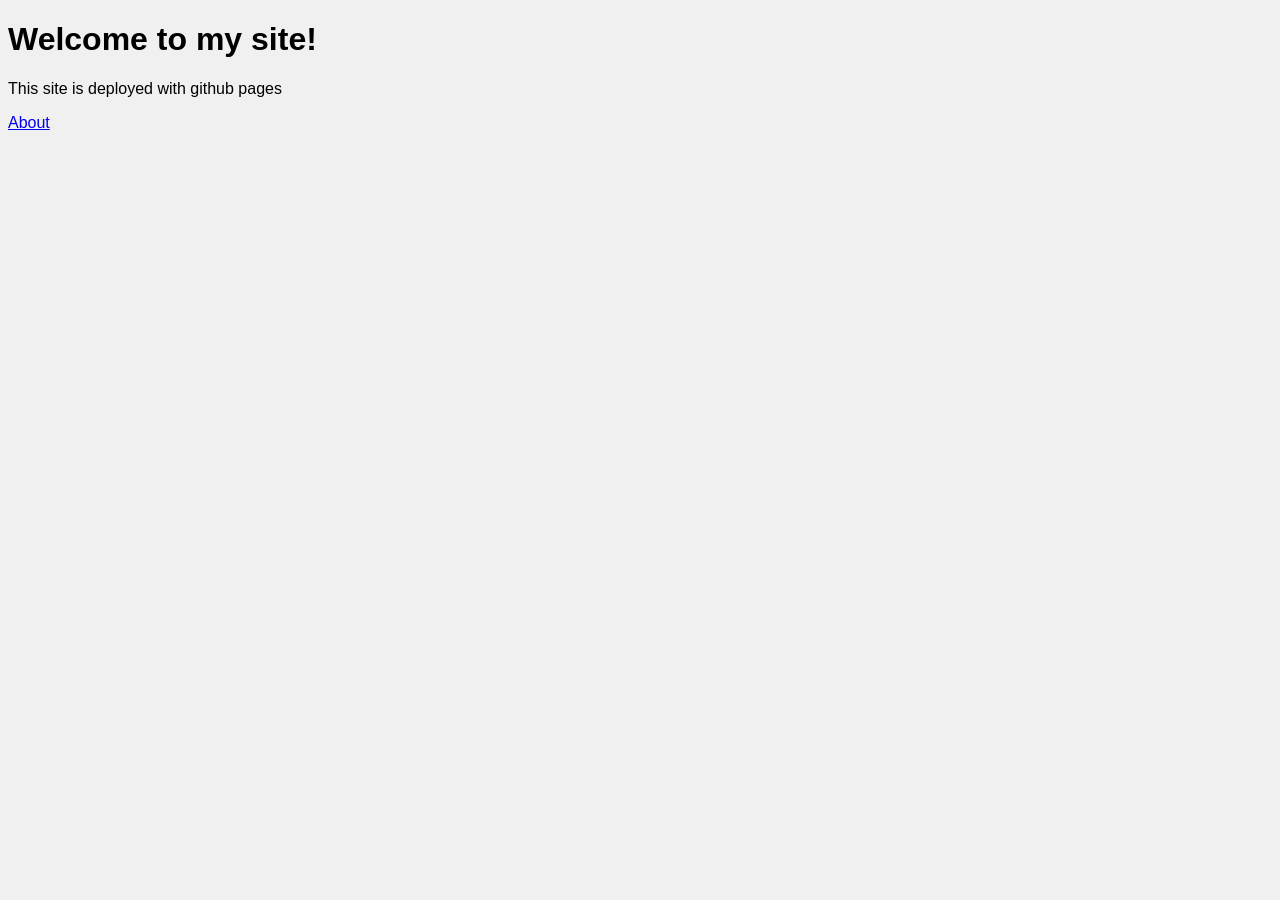
<file: index.html>
<!DOCTYPE html>
<html>
<head>
<title>My first site</title>
</head>
<body>
<h1>Welcome to my site!</h1>
<p>This site is deployed with github pages</p>
<a href="about.html">About</a>
<link rel="stylesheet" href="style.css">
</body>
</html>
</file>
<file: style.css>
body {
    font-family: Arial, Helvetica, sans-serif;
    background-color: #f0f0f0;
    
}
</file>
